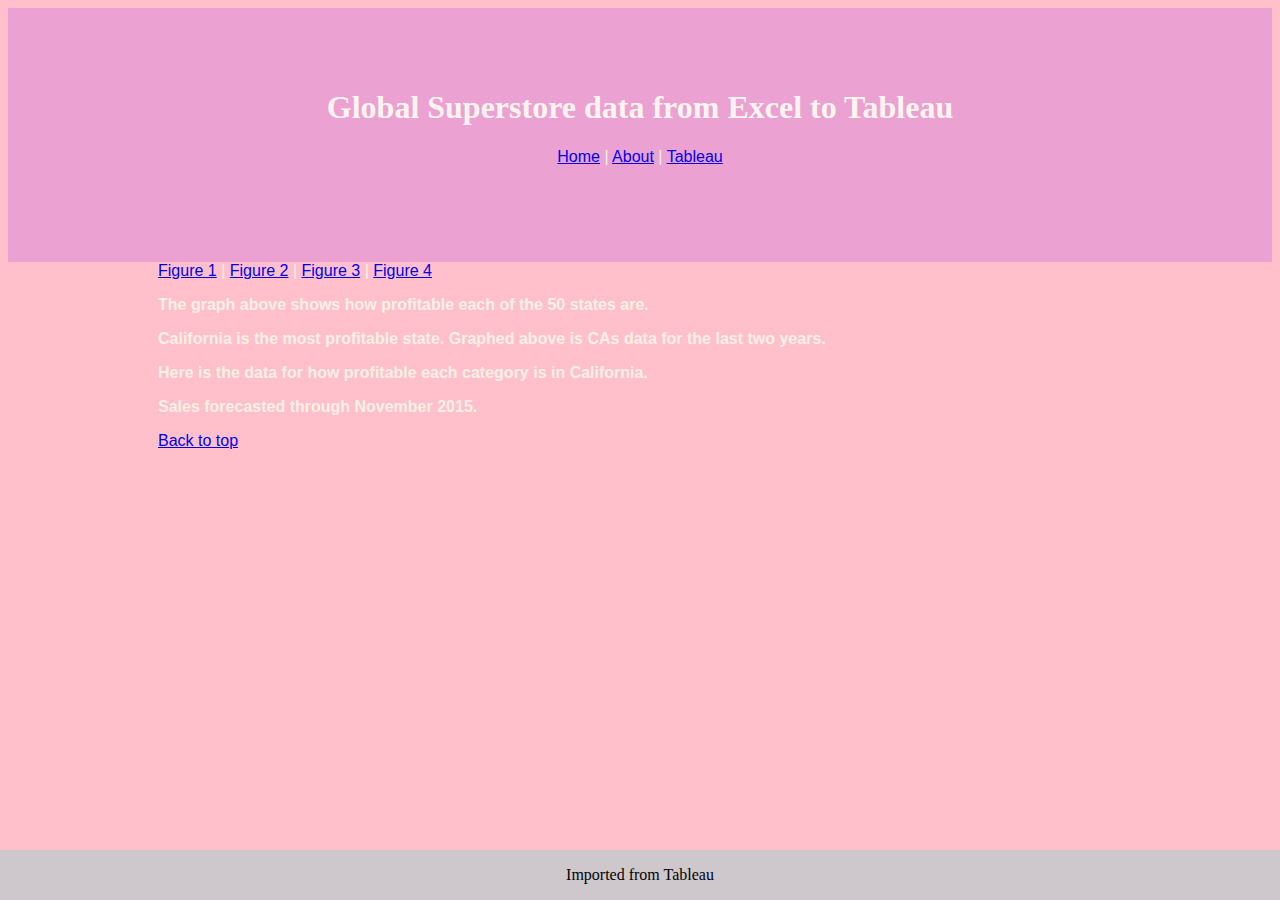
<file: tableau.html>
<!DOCTYPE html> 
<html>
    <head>
        <!--Stevey Weed-->
        <title> Stevey Weed- Tableau</title>
        <link href="../css/bootstyles.css" rel="stylesheet" />
    </head>
        <body>
            <div class="header">
                <div class =tableauspace> 
                <h1 id="top" style="text-align:center;" class ="tableautitle headCenter box"> Global Superstore data from Excel to Tableau</h1>
                    <div class="tableautext">
                    <a href="../index.html">Home</a> | <a href="about.html">About</a> | <a href="#">Tableau</a>
                    </div>
                    <br> </br>
                    
                </div>
            </div>
            <div class ="mainbody">
                <a href= #1>Figure 1</a> | <a href= #2>Figure 2</a> | <a href= #3>Figure 3</a> | <a href= #4>Figure 4</a>
                <div class='tableauPlaceholder' id='viz1649437556796' style='position: relative'><noscript><a href='#'><img alt='How are the profits faring in each of the 50 states? ' src='https:&#47;&#47;public.tableau.com&#47;static&#47;images&#47;Ta&#47;Tableauforwebdev_16494375468660&#47;Howareprofitsfaringineachofthe50states&#47;1_rss.png' style= border:deeppink /></a></noscript><object class='tableauViz'  style='display:none;'><param name='host_url' value='https%3A%2F%2Fpublic.tableau.com%2F' /> <param name='embed_code_version' value='3' /> <param name='site_root' value='' /><param name='name' value='Tableauforwebdev_16494375468660&#47;Howareprofitsfaringineachofthe50states' /><param name='tabs' value='no' /><param name='toolbar' value='yes' /><param name='static_image' value='https:&#47;&#47;public.tableau.com&#47;static&#47;images&#47;Ta&#47;Tableauforwebdev_16494375468660&#47;Howareprofitsfaringineachofthe50states&#47;1.png' /> <param name='animate_transition' value='yes' /><param name='display_static_image' value='yes' /><param name='display_spinner' value='yes' /><param name='display_overlay' value='yes' /><param name='display_count' value='yes' /><param name='language' value='en-US' /><param name='filter' value='publish=yes' /></object></div>                <script type='text/javascript'>                    var divElement = document.getElementById('viz1649437556796');                    var vizElement = divElement.getElementsByTagName('object')[0];                    vizElement.style.width='100%';vizElement.style.height=(divElement.offsetWidth*0.75)+'px';                    var scriptElement = document.createElement('script');                    scriptElement.src = 'https://public.tableau.com/javascripts/api/viz_v1.js';                    vizElement.parentNode.insertBefore(scriptElement, vizElement);                </script>
                    <b> <p id= "1" class ="tableautext">The graph above shows how profitable each of the 50 states are.</p>
                <div class='tableauPlaceholder' id='viz1649438151423' style='position: relative'><noscript><a href='#'><img alt='How has one of the highest-profit states fared for the last two years by profit, shown by month? ' src='https:&#47;&#47;public.tableau.com&#47;static&#47;images&#47;Ta&#47;Tableauforwebdev2&#47;Howhasoneofthehighest-profitstatesfaredforthelasttwoyearsbyprofitshownbymonth&#47;1_rss.png' style='border: none' /></a></noscript><object class='tableauViz'  style='display:none;'><param name='host_url' value='https%3A%2F%2Fpublic.tableau.com%2F' /> <param name='embed_code_version' value='3' /> <param name='site_root' value='' /><param name='name' value='Tableauforwebdev2&#47;Howhasoneofthehighest-profitstatesfaredforthelasttwoyearsbyprofitshownbymonth' /><param name='tabs' value='no' /><param name='toolbar' value='yes' /><param name='static_image' value='https:&#47;&#47;public.tableau.com&#47;static&#47;images&#47;Ta&#47;Tableauforwebdev2&#47;Howhasoneofthehighest-profitstatesfaredforthelasttwoyearsbyprofitshownbymonth&#47;1.png' /> <param name='animate_transition' value='yes' /><param name='display_static_image' value='yes' /><param name='display_spinner' value='yes' /><param name='display_overlay' value='yes' /><param name='display_count' value='yes' /><param name='language' value='en-US' /><param name='filter' value='publish=yes' /></object></div>                <script type='text/javascript'>                    var divElement = document.getElementById('viz1649438151423');                    var vizElement = divElement.getElementsByTagName('object')[0];                    vizElement.style.width='100%';vizElement.style.height=(divElement.offsetWidth*0.75)+'px';                    var scriptElement = document.createElement('script');                    scriptElement.src = 'https://public.tableau.com/javascripts/api/viz_v1.js';                    vizElement.parentNode.insertBefore(scriptElement, vizElement);                </script>
                    <p id= "2" class ="tableautext">California is the most profitable state. Graphed above is CAs data for the last two years.</p>
                <div class='tableauPlaceholder' id='viz1649438254680' style='position: relative'><noscript><a href='#'><img alt='How are profits within that state doing for each product category? ' src='https:&#47;&#47;public.tableau.com&#47;static&#47;images&#47;Ta&#47;Tableauforwebdev3&#47;Howareprofitswithinthatstatedoingforeachproductcategory&#47;1_rss.png' style='border: none' /></a></noscript><object class='tableauViz'  style='display:none;'><param name='host_url' value='https%3A%2F%2Fpublic.tableau.com%2F' /> <param name='embed_code_version' value='3' /> <param name='site_root' value='' /><param name='name' value='Tableauforwebdev3&#47;Howareprofitswithinthatstatedoingforeachproductcategory' /><param name='tabs' value='no' /><param name='toolbar' value='yes' /><param name='static_image' value='https:&#47;&#47;public.tableau.com&#47;static&#47;images&#47;Ta&#47;Tableauforwebdev3&#47;Howareprofitswithinthatstatedoingforeachproductcategory&#47;1.png' /> <param name='animate_transition' value='yes' /><param name='display_static_image' value='yes' /><param name='display_spinner' value='yes' /><param name='display_overlay' value='yes' /><param name='display_count' value='yes' /><param name='language' value='en-US' /><param name='filter' value='publish=yes' /></object></div>                <script type='text/javascript'>                    var divElement = document.getElementById('viz1649438254680');                    var vizElement = divElement.getElementsByTagName('object')[0];                    vizElement.style.width='100%';vizElement.style.height=(divElement.offsetWidth*0.75)+'px';                    var scriptElement = document.createElement('script');                    scriptElement.src = 'https://public.tableau.com/javascripts/api/viz_v1.js';                    vizElement.parentNode.insertBefore(scriptElement, vizElement);                </script>
                    <p id= "3" class ="tableautext">Here is the data for how profitable each category is in California.</p>
                <div class='tableauPlaceholder' id='viz1649439239826' style='position: relative'><noscript><a href='#'><img alt='For the most profitable category, forecast sales (pick a state that has enough data for a forecast) through November 2015 ' src='https:&#47;&#47;public.tableau.com&#47;static&#47;images&#47;Ta&#47;Tableauforwebdev4&#47;ForthemostprofitablecategoryforecastsalespickastatethathasenoughdataforaforecastthroughNovember2015&#47;1_rss.png' style='border: none' /></a></noscript><object class='tableauViz'  style='display:none;'><param name='host_url' value='https%3A%2F%2Fpublic.tableau.com%2F' /> <param name='embed_code_version' value='3' /> <param name='site_root' value='' /><param name='name' value='Tableauforwebdev4&#47;ForthemostprofitablecategoryforecastsalespickastatethathasenoughdataforaforecastthroughNovember2015' /><param name='tabs' value='no' /><param name='toolbar' value='yes' /><param name='static_image' value='https:&#47;&#47;public.tableau.com&#47;static&#47;images&#47;Ta&#47;Tableauforwebdev4&#47;ForthemostprofitablecategoryforecastsalespickastatethathasenoughdataforaforecastthroughNovember2015&#47;1.png' /> <param name='animate_transition' value='yes' /><param name='display_static_image' value='yes' /><param name='display_spinner' value='yes' /><param name='display_overlay' value='yes' /><param name='display_count' value='yes' /><param name='language' value='en-US' /><param name='filter' value='publish=yes' /></object></div>                <script type='text/javascript'>                    var divElement = document.getElementById('viz1649439239826');                    var vizElement = divElement.getElementsByTagName('object')[0];                    vizElement.style.width='100%';vizElement.style.height=(divElement.offsetWidth*0.75)+'px';                    var scriptElement = document.createElement('script');                    scriptElement.src = 'https://public.tableau.com/javascripts/api/viz_v1.js';                    vizElement.parentNode.insertBefore(scriptElement, vizElement);                </script>
                    <p id= "4" class ="tableautext">Sales forecasted through November 2015.</p> </b> 
                    <a class = "bold" href =#top>Back to top</a>
            </div>
            
            <div class="footer">
                <p>Imported from Tableau</p>
              </div>
         </body>
</html>
</file>
<file: css/bootstyles.css>
body{
    background-color: pink;
    resize: both;
}
.tableauspace{
    padding-left: 150px;
    padding-right: 150px
}
.tableautext{
    font-family:'Franklin Gothic Medium', 'Arial Narrow', Arial, sans-serif;
    font-style: inherit;
    color:linen;
}
.tableautitle{
    font-family: cursive;
    color:seashell
   
}
.header {
    padding: 60px;
    text-align: center;
    background: #eca1d3;
    color: white;
    resize:both;
    
  }
.footer {
    position: fixed;
    left: 0;
    bottom: 0;
    width: 100%;
    background-color: rgb(206, 199, 204);
    color: rgb(3, 2, 3);
    text-align: center;
    resize:both;
}
.mainbody{
    font-family:'Franklin Gothic Medium', 'Arial Narrow', Arial, sans-serif;
    font-style: inherit;
    color:linen; 
    resize:both;
    background-color: pink;
    resize: both;
    padding-left: 150px;
}
</file>
